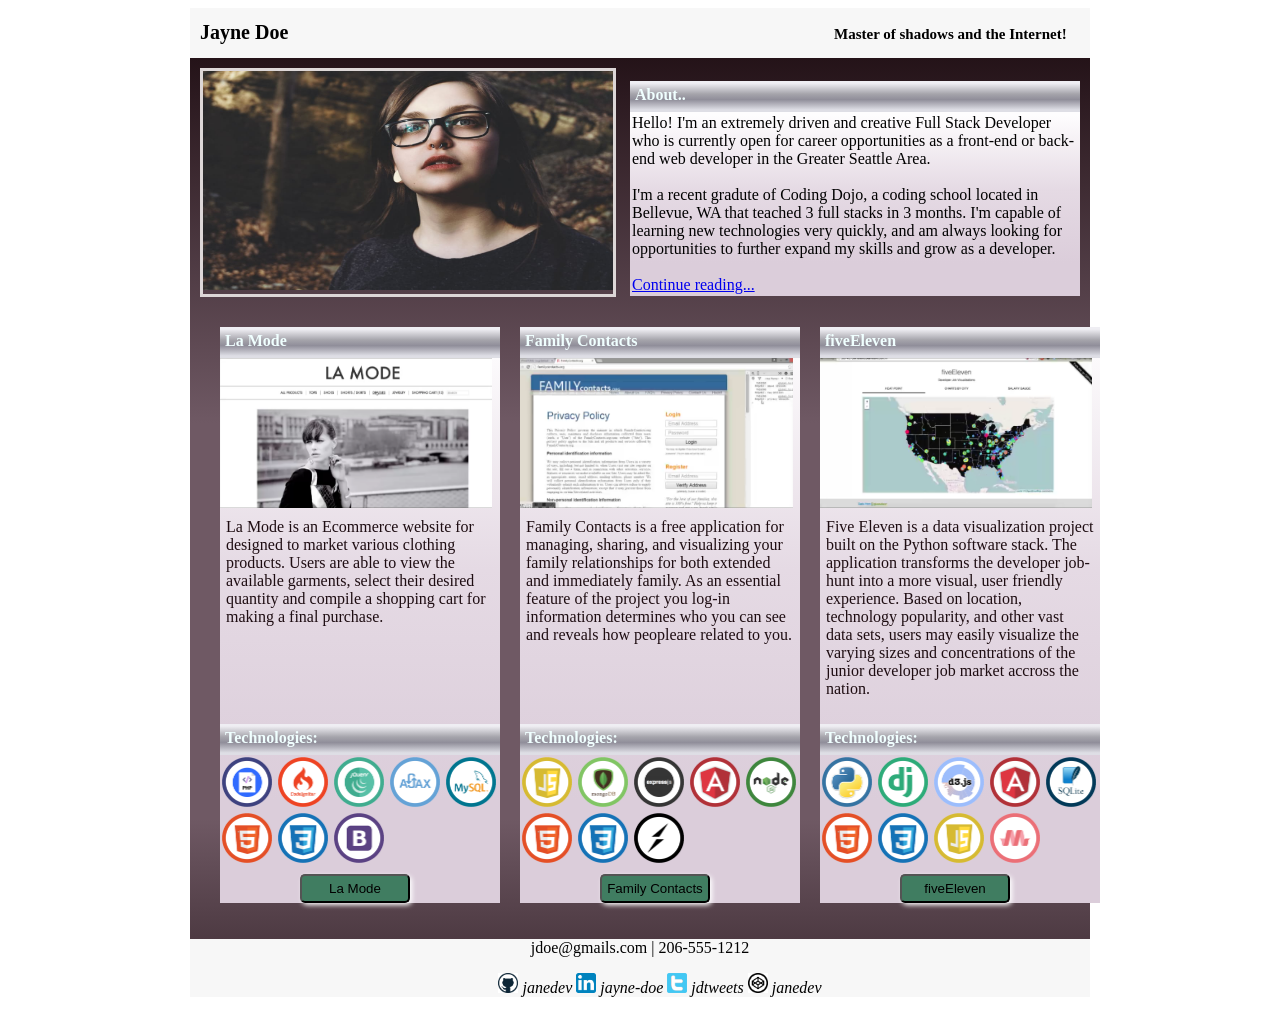
<file: Web Fundamentals/CSS/Portfolio/index.html>
<!DOCTYPE html>
<html lang="en">
    <head>
        <title>Portfolio Assignment</title>
        <meta http-equiv="Content-Type" content="text/html;charset=utf-8" />
        <link rel="stylesheet" type="text/css" href="style.css">
    </head>
    <body>
        <div class='container'>
            <div class='top'>
                <h1>Jayne Doe</h1>
                <h2>Master of shadows and the Internet!</h2>
            </div>
            <div class='content1'>
                <div class='image'><img src="photo_of_me.jpg" alt="Jayne Doe" width=410 height=219></div>
                <div class='article'>
                    <div class='About'>About..</div>
                        <p>Hello! I'm an extremely driven and creative Full Stack Developer who is currently open for career opportunities as a front-end or back-end web developer in the Greater Seattle Area.<br><br> 
                            I'm a recent gradute of Coding Dojo, a coding school located in Bellevue, WA that teached 3 full stacks in 3 months. I'm capable of learning new technologies very quickly, and am always looking for opportunities to further expand my skills and grow as a developer. <br> 
                            <br><a href="#">Continue reading...</a></p>
                    </div>
                    <div class='content2'>
                        <div class='colomn1'>
                            <div class='About'>La Mode</div>
                            <div class='image1'><img src="lamode.png" alt="lamode" width=auto height=150></div>
                            <p>La Mode is an Ecommerce website for designed to market various clothing products. Users are able to view the available garments, select their desired quantity and compile a shopping cart for making a final purchase.
                            </p>
                            <div class='About'>Technologies:</div>
                            <div class='image2'>
                            <div class='image2'><img src="php.png" alt="pho" width=50 height=50></div>
                            <div class='image2'><img src="codeigniter.png" alt="codeigniter" width=50 height=50></div>
                            <div class='image2'><img src="jQuery.png" alt="jQuery" width=50 height=50></div>
                            <div class='image2'><img src="ajax.png" alt="ajax" width=50 height=50></div>
                            <div class='image2'><img src="mysql.png" alt="mysql" width=50 height=50></div>
                            <div class='image2'><img src="HTML.png" alt="HTML" width=50 height=50></div>
                            <div class='image2'><img src="CSS.png" alt="CSS" width=50 height=50></div>
                            <div class='image2'><img src="bootstrap.png" alt="bootstrap" width=50 height=50></div>
                                </div>
                                <input type="submit" value="La Mode">
                        </div>
                        <div class='colomn1'>
                            <div class='About'>Family Contacts</div>
                            <div class='image1'><img src="familycontacts.png" alt="familycontacts" width=auto height=150></div>
                            <p>Family Contacts is a free application for managing, sharing, and visualizing your family relationships for both extended and immediately family. As an essential feature of the project you log-in information determines who you can see and reveals how peopleare related to you.
                            </p> 
                            <div class='About'>Technologies:</div>
                            <div class='image2'>
                            <div class='image2'><img src="JavaScript.png" alt="JavaScript" width=50 height=50></div>
                            <div class='image2'><img src="mongodb.png" alt="mongodb" width=50 height=50></div>
                            <div class='image2'><img src="expressjs.png" alt="expressjs" width=50 height=50></div>
                            <div class='image2'><img src="angular.png" alt="angular" width=50 height=50></div>
                            <div class='image2'><img src="nodejs.png" alt="nodejs" width=50 height=50></div>
                            <div class='image2'><img src="HTML.png" alt="HTML" width=50 height=50></div>
                            <div class='image2'><img src="CSS.png" alt="CSS" width=50 height=50></div>
                            <div class='image2'><img src="socket.png" alt="socket" width=50 height=50></div>
                                </div>
                                <input type="submit" value="Family Contacts">
                        </div>
                        <div class='colomn1'>
                            <div class='About'>fiveEleven</div>
                            <div class='image1'><img src="fiveEleven.png" alt="fiveEleven" width=auto height=150></div>
                            <p>Five Eleven is a data visualization project built on the Python software stack. The application transforms the developer job- hunt into a more visual, user friendly experience. Based on location, technology popularity, and other vast data sets, users may easily visualize the varying sizes and concentrations of the junior developer job market accross the nation.
                            </p>
                            <div class='About'>Technologies:</div>
                            <div class='image2'>
                            <div class='image2'><img src="python.png" alt="python" width=50 height=50></div>
                            <div class='image2'><img src="django.png" alt="django" width=50 height=50></div>
                            <div class='image2'><img src="d3.png" alt="d3" width=50 height=50></div>
                            <div class='image2'><img src="angular.png" alt="angular" width=50 height=50></div>
                            <div class='image2'><img src="sqlite.png" alt="sqlite" width=50 height=50></div>
                            <div class='image2'><img src="HTML.png" alt="HTML" width=50 height=50></div>
                            <div class='image2'><img src="CSS.png" alt="CSS " width=50 height=50></div>
                            <div class='image2'><img src="JavaScript.png" alt="javascript" width=50 height=50></div>
                            <div class='image2'><img src="materialize.png" alt="materialize" width=50 height=50></div>
                                </div>
                                <input type="submit" value="fiveEleven">
                        </div>

                        </div>
            </div>
        <div class='footer'> <p>jdoe@gmails.com | 206-555-1212</p>
        <ul>
            <li> <img src="github.png" alt="github" width=20 height=20>
                 <a href='#'><i>janedev</i></a>
            </li>
            <li> <img src="linkedin.png" alt="linkedin" width=20 height=20>
                 <a href='#'><i>jayne-doe</i></a>
            </li>
            <li> <img src="twitter.png" alt="twitter" width=20 height=20>
                 <a href='#'><i>jdtweets</i></a>
            </li>
            <li> <img src="codepen.png" alt="codepen" width=20 height=20>
                 <a href='#'><i>janedev</i></a>
            </li>
        </ul>
        </div>
        </div>
        
    </body>
</html>
</file>
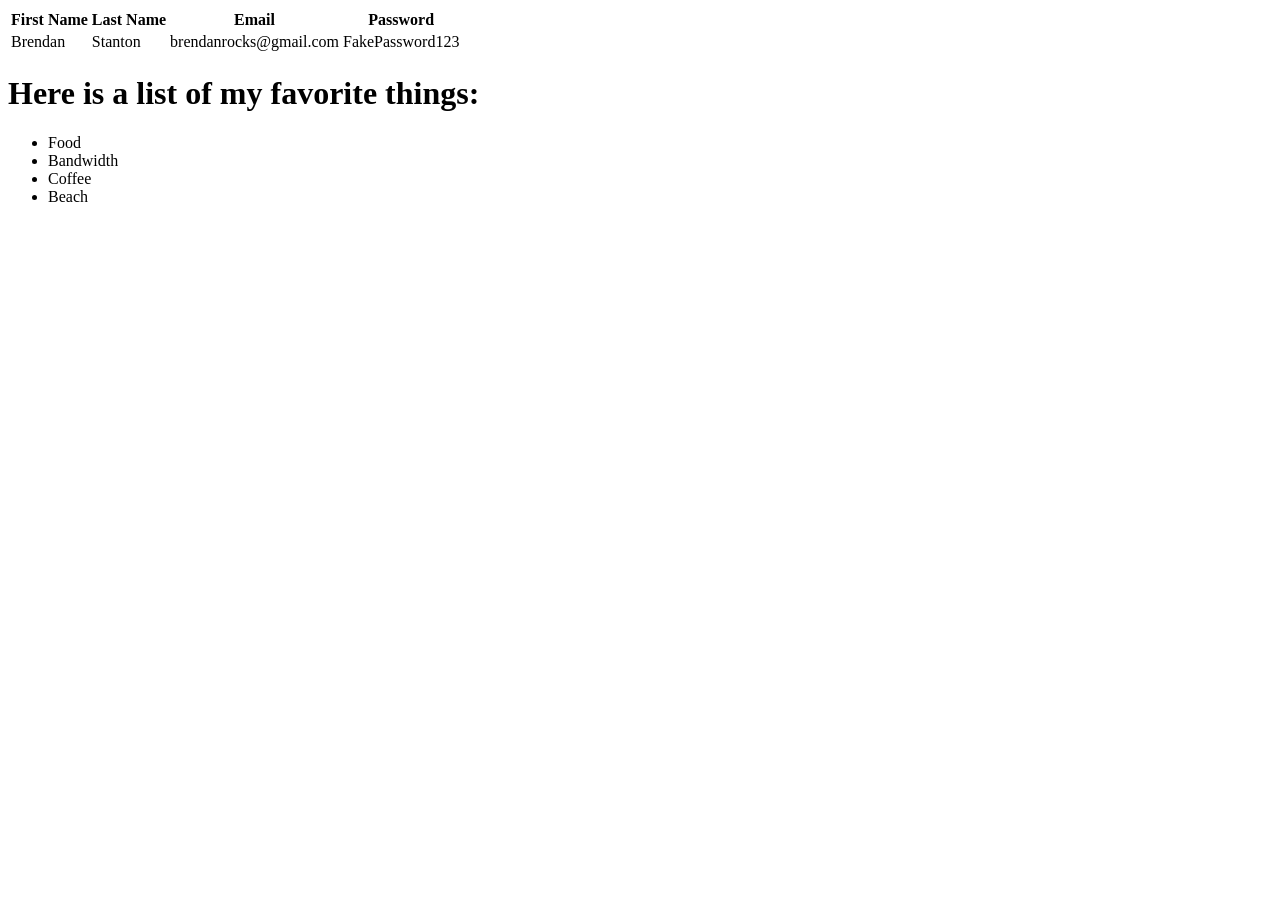
<file: Web Fundamentals/HTML/HTML assignment2.html>
<!DOCTYPE html>
<html>
    <head>
        <title>Basic II</title>
    </head>
    <body>
        <table>
            <thead>
                <tr>
                    <th>First Name</th>
                    <th>Last Name</th>
                    <th>Email</th>
                    <th>Password</th>
                </tr>
            </thead>
            <tbody>
                <tr>
                    <td>Brendan</td>
                    <td>Stanton</td>
                    <td>brendanrocks@gmail.com</td>
                    <td> FakePassword123 </td>
                </tr>
            </tbody>
        </table>
        <h1>Here is a list of my favorite things:</h1>
        <ul>
            <li>Food</li>
            <li>Bandwidth</li>
            <li>Coffee</li>
            <li>Beach</li>
        </ul>
    </body>
</html>
</file>
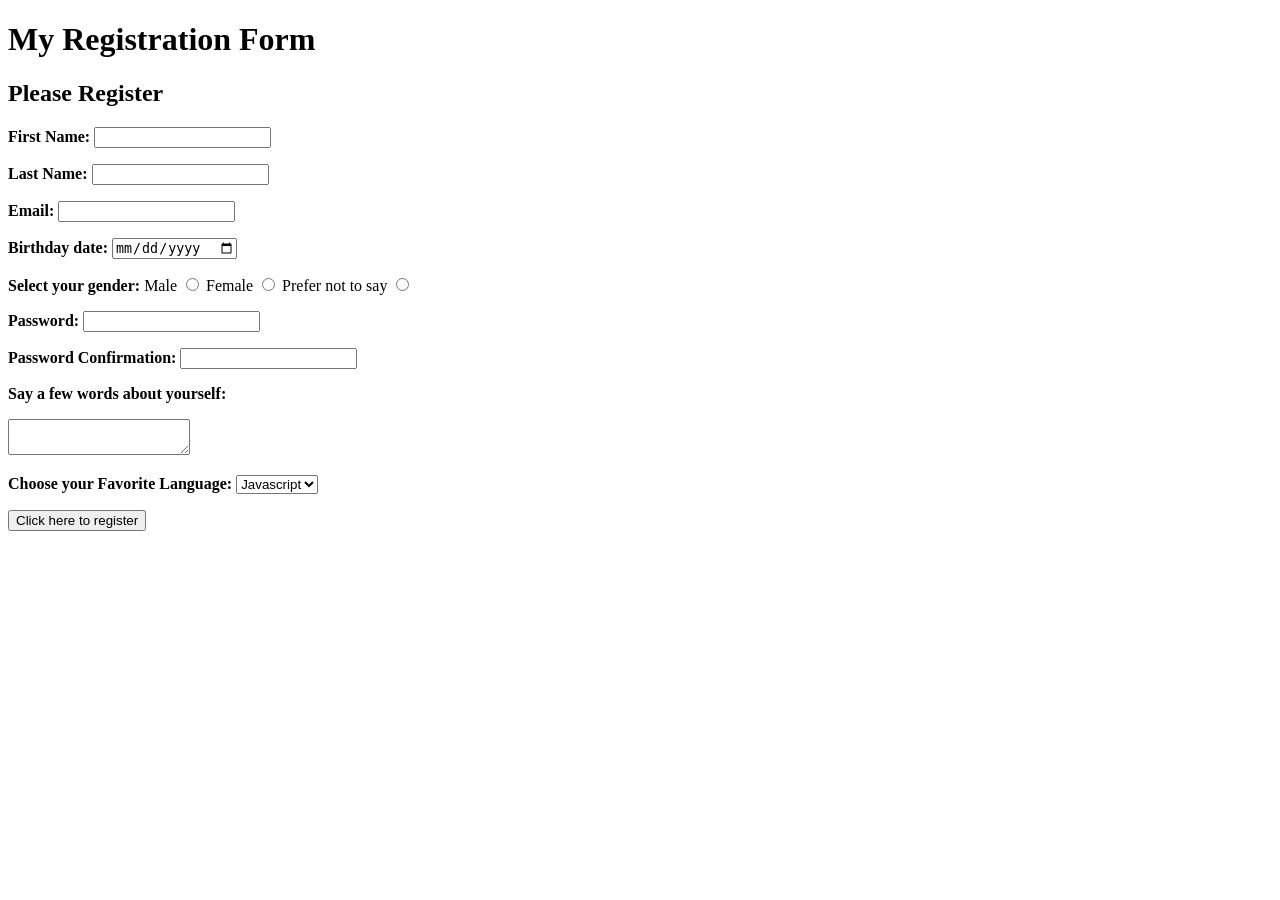
<file: Web Fundamentals/HTML/registration.html>
<!DOCTYPE html>
<html lang="en">
<head>
    <title>My Registration Form</title>
    <h1>My Registration Form</h1>
        <form action="process.php" method="post">
            <h2>Please Register</h2>

                <p>
                    <b><label for="first_name">First Name:</label></b>
                    <input type="text" id="first_name" name="first_name">
                </p>

                <p> 
                    <b><label for="last_name">Last Name:</label></b>
                    <input type="text" id="last_name" name="last_name"> 
                </p>    
        
                <p>
                    <b><label for="email">Email:</label></b>
                    <input type="text" id="email" name="email">
                </p>

                <p>
                    <b>Birthday date:</b>
                    <input type="date" id="birthday" name="birthday">
                </p>
            
        
                <p>
                    <b>Select your gender:</b>
                    <label for="male">Male</label>
                    <input type="radio" id="male" name="gender" value="male">

                    <label for="female">Female</label>
                    <input type="radio" id="female" name="gender" value="female">
                    
                    <label for="decline">Prefer not to say</label>
                    <input type="radio" id="decline" name="gender" value="decline">
                </p>
        
            
                <p>
                    <label for="password"><b>Password:</b></label>
                    <input type="password" id="password" name="password">
                </p>
                <p>
                    <label for="pw_confirm"><b>Password Confirmation:</b></label>
                    <input type="password" id="pw_confirm" name="password_confirmation">
                </p>
                <p><b>Say a few words about yourself:</b></p>
                    <textarea name="description"></textarea>
                <p>
                    <label for="Language"><b>Choose your Favorite Language:</b></label>
                        <select name="Language" id="Language">
                            <option value="Javascript">Javascript</option>
                            <option value="CSS">CSS</option>
                            <option value="HTML">HTML</option>
                            <option value="C++">C++</option>
                            <option value="others">others</option>
                        </select>
                        
                </p>
            
            
        
        <p><input type="submit" value="Click here to register"></p>
        </form>

</body>
</html>
</file>
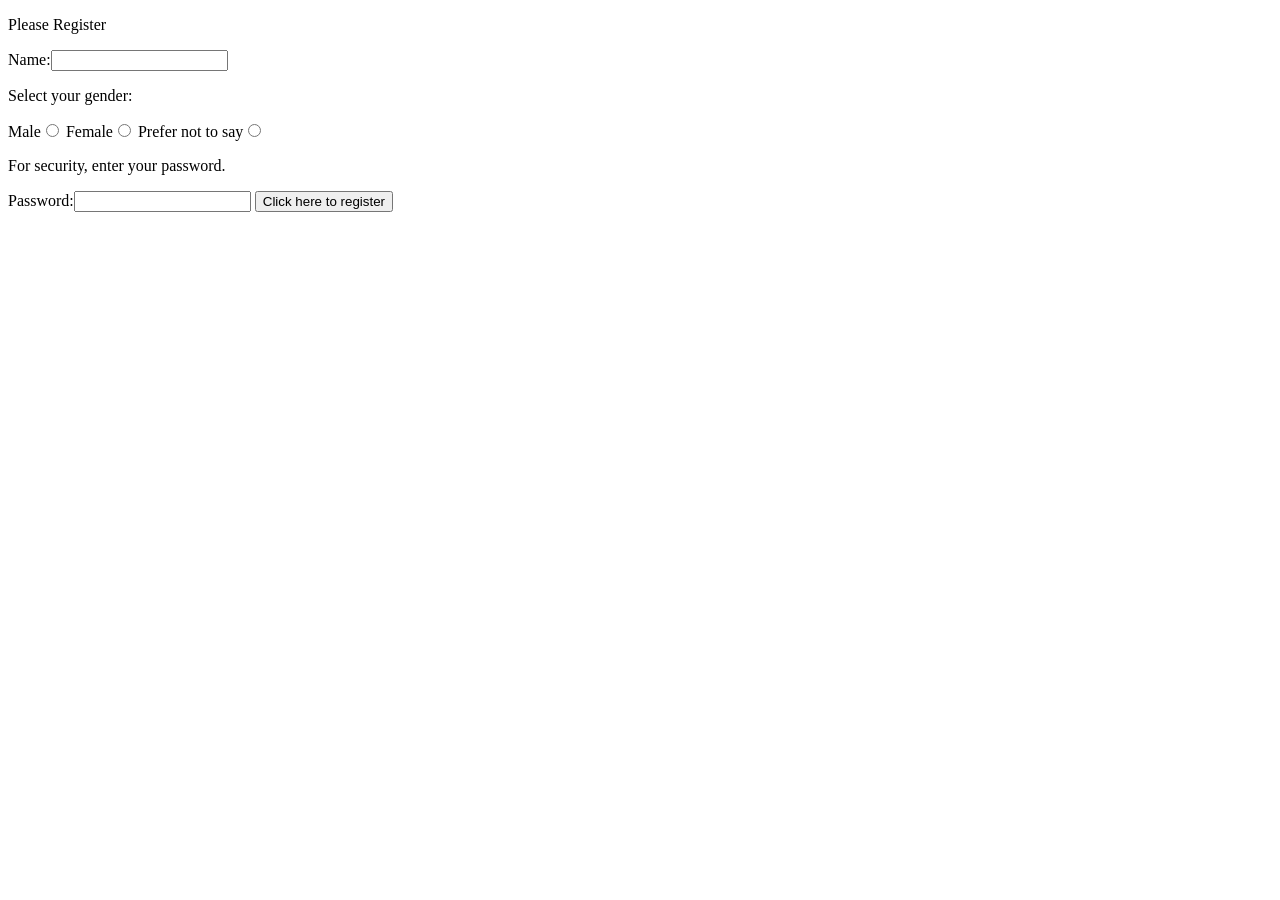
<file: Web Fundamentals/HTML/registration1.html>
<!DOCTYPE html>
<html>
    <head>
    <form>    
    <p>Please Register</p>
    <label>
        Name:<input type="text" name="name">
    </label>
    <p>Select your gender:</p>
    <label>
       Male<input type="radio" name="gender" value="male"> 
    </label>
    <label>
       Female<input type="radio" name="gender" value="female">
    </label>
    <label>
       Prefer not to say<input type="radio" name="gender" value="decline">
    </label>
    <p>For security, enter your password.</p>
    <label>
        Password:<input type="password" name="password">
    </label>
    <input type="submit" value="Click here to register">
</form>
    </body>
</html>
</file>
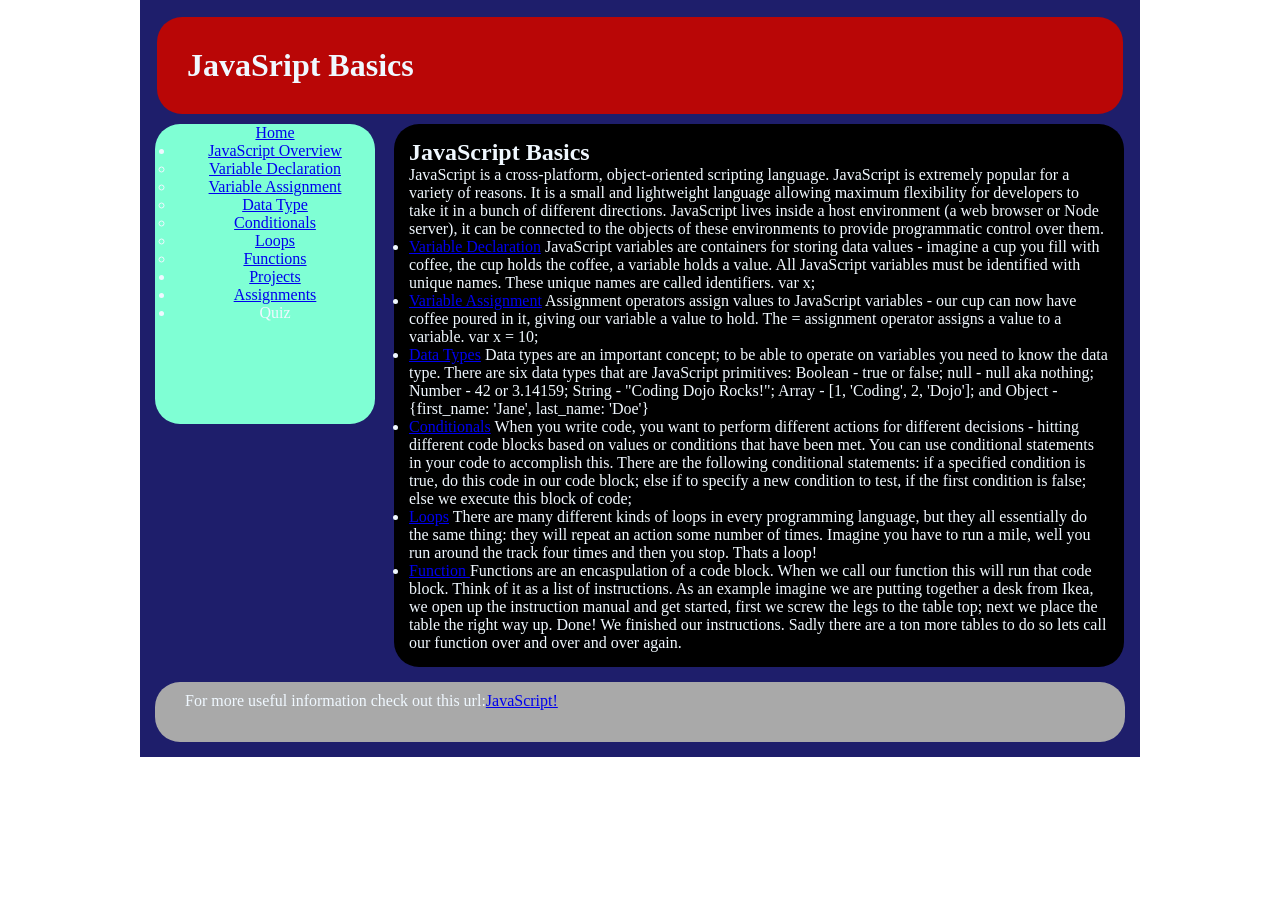
<file: Web Fundamentals/CSS/Javascript Basics/Javascript Basics.html>
<!DOCTYPE html>
<html lang="en">
   <head>
      <title>JavaSript Basics</title>
      <link rel="stylesheet" type="text/css" href="Javascript Basics.css">
   </head>
   <body>
       <div id="container">
         <div id="header">
            <h1>JavaSript Basics</h1>
         </div>
          
         <div id="side">
             <a href="index.html">Home</a>
             <ul>
                 <li><a href="index.html">JavaScript Overview</a></li>
                 <ul>
                     <li><a href="index.html">Variable Declaration</a></li>
                     <li><a href="index.html">Variable Assignment</a></li>
                     <li><a href="index.html">Data Type</a></li>
                     <li><a href="index.html">Conditionals</a></li>
                     <li><a href="index.html">Loops</a></li>
                     <li><a href="index.html">Functions</a></li>
                 </ul>
                 <li><a href="index.html">Projects</a></li>
                 <li><a href="index.html">Assignments</a></li>
                 <li>Quiz</li>
             </ul>
      
      </div>
         <div id="main_content">
             <h2>JavaScript Basics</h2>
             <p>
                JavaScript is a cross-platform, object-oriented scripting language. JavaScript is extremely popular for a variety of reasons. It is a small and
                lightweight language allowing maximum flexibility for developers to take it in a bunch of different directions. JavaScript lives inside a host
                environment (a web browser or Node server), it can be connected to the objects of these environments to provide programmatic control over
                them.
             </p>
             <ul>
                <li><a href="Variable Declaration">Variable Declaration</a>  JavaScript variables are containers for storing data values - imagine a cup you fill with coffee, the cup holds the coffee,
                    a variable holds a value. All JavaScript variables must be identified with unique names. These unique names are called identifiers. var x;</li>
                <li><a href="Variable Assignment">Variable Assignment</a> Assignment operators assign values to JavaScript variables - our cup can now have coffee poured in it, giving our
                    variable a value to hold. The = assignment operator assigns a value to a variable. var x = 10;</li>
                <li><a href="Data Types">Data Types</a> Data types are an important concept; to be able to operate on variables you need to know the data type. There are six data types
                    that are JavaScript primitives: Boolean - true or false; null - null aka nothing; Number - 42 or 3.14159; String - "Coding Dojo Rocks!";
                    Array - [1, 'Coding', 2, 'Dojo']; and Object - {first_name: 'Jane', last_name: 'Doe'}</li>
                <li><a href="Conditionals">Conditionals</a> When you write code, you want to perform different actions for different decisions - hitting different code blocks based on
                    values or conditions that have been met. You can use conditional statements in your code to accomplish this. There are the following
                    conditional statements: if a specified condition is true, do this code in our code block; else if to specify a new condition to test, if the first
                    condition is false; else we execute this block of code; </li>
                <li><a href="Loops">Loops</a> There are many different kinds of loops in every programming language, but they all essentially do the same thing: they will repeat
                        an action some number of times. Imagine you have to run a mile, well you run around the track four times and then you stop. Thats a loop!</li>
                <li><a href="Function ">Function </a> Functions are an encaspulation of a code block. When we call our function this will run that code block. Think of it as a list of
                    instructions. As an example imagine we are putting together a desk from Ikea, we open up the instruction manual and get started, first we
                    screw the legs to the table top; next we place the table the right way up. Done! We finished our instructions. Sadly there are a ton more
                    tables to do so lets call our function over and over and over again.</li>
            </ul>
            
         </div>
         <div id="link">For more useful information check out this url: <a href="index.html">JavaScript!</a></div>
         
         
      </div>

   </body>
</html>
</file>
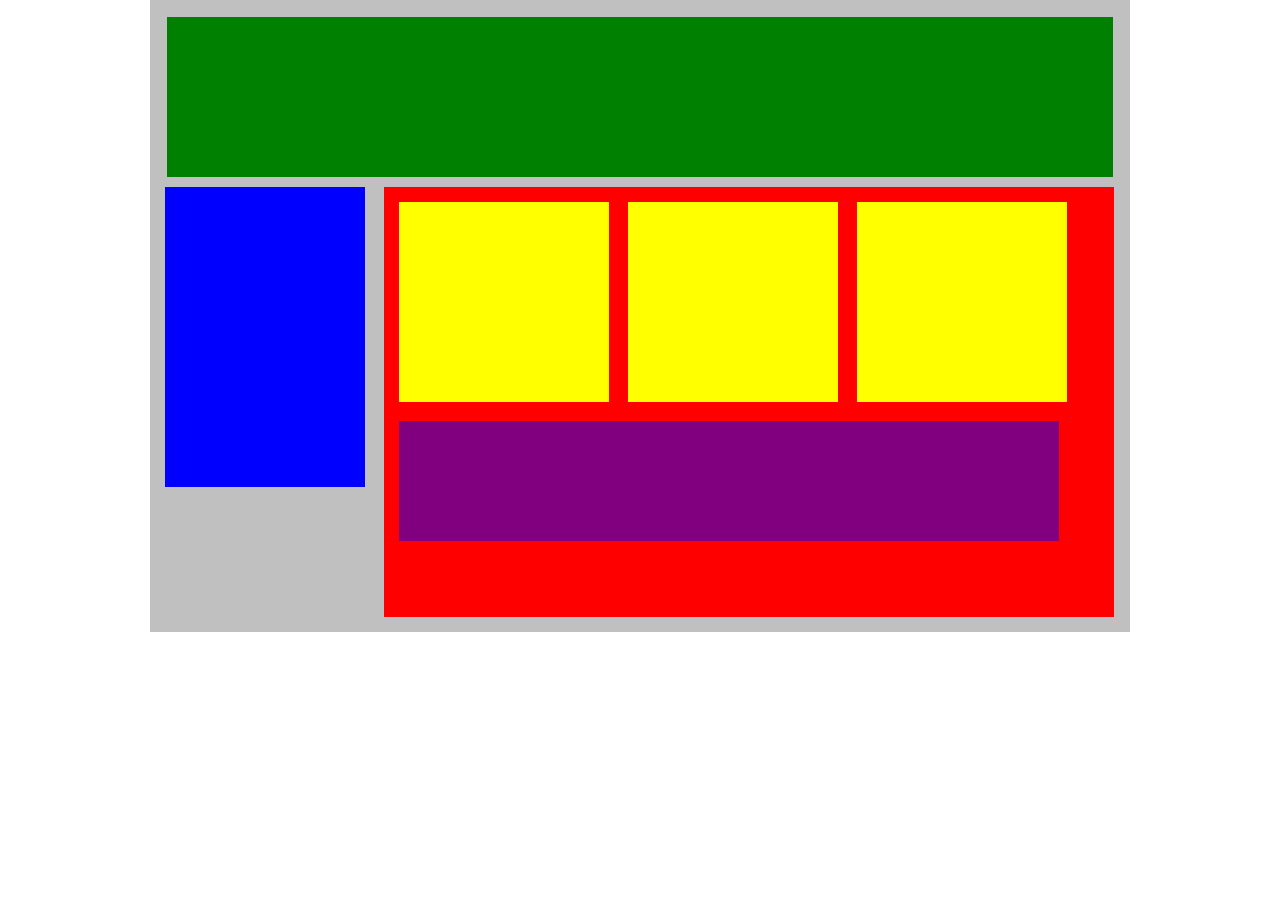
<file: Web Fundamentals/CSS/Plotting Your Blocks/Plotting Your Blocks.html>
<!DOCTYPE html>
<html lang="en">
   <head>
      <title>Position Practice</title>
      <link rel="stylesheet" type="text/css" href="Plotting Your Blocks.css">
   </head>
   <body>
       <div id="wrapper">
         <div id="header"></div>
         <div id="navigation"></div>
         <div id="main_content">
            <div class="subcontents"></div>
            <div class="subcontents"></div>
            <div class="subcontents"></div>
            <div id="advertisement"></div>
         </div>
      </div><!-- end of wrapper -->
   </body>
</html>
</file>
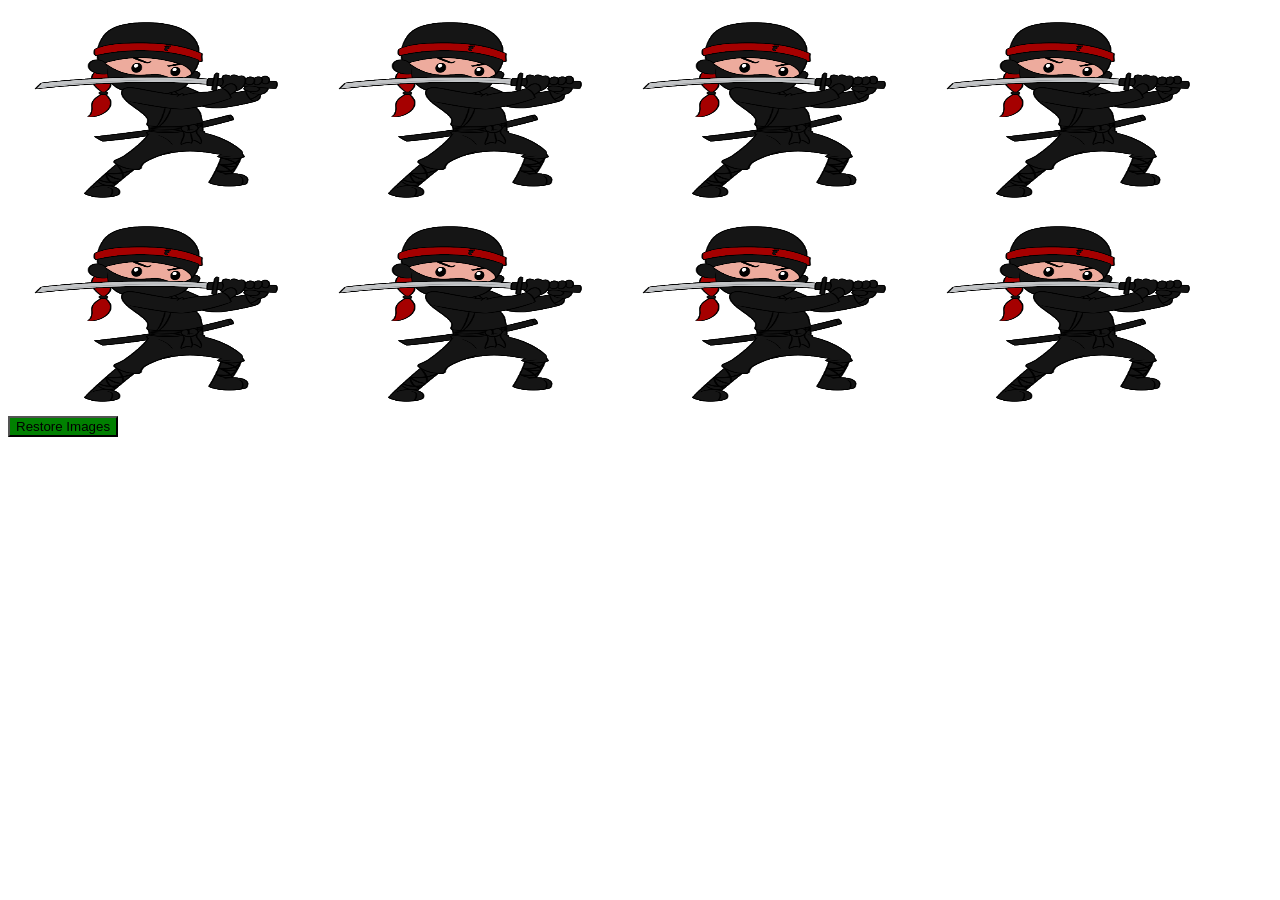
<file: Web Fundamentals/JQuery/Disappearing Ninja/Disappearing Ninja.html>
<!DOCTYPE html>
<html lang="en">
    <head>
        <title>Assignment: Disappearing Ninja</title>
        <script src='https://ajax.googleapis.com/ajax/libs/jquery/3.4.1/jquery.min.js'></script>
        <script>
            $(document).ready(function(){
                alert('you are now working in Jquery!');
                $('img').click(function(){
                $(this).hide();
                })

                $('button').click(function(){
                $('img').show();
                })

       
        }); 
        </script> 
        <style>
            img {
                width:300px;
                height: 200px;
            }
            button{
                background-color: green;
            }
        </style>
      
    </head>
    <body>
      <img src="Ninja.png"/>
      <img src="Ninja.png"/>
      <img src="Ninja.png"/>
      <img src="Ninja.png"/>
      <img src="Ninja.png"/>
      <img src="Ninja.png"/>
      <img src="Ninja.png"/>
      <img src="Ninja.png"/>
      <button>Restore Images</button>


      
    </body>
</html>
</file>
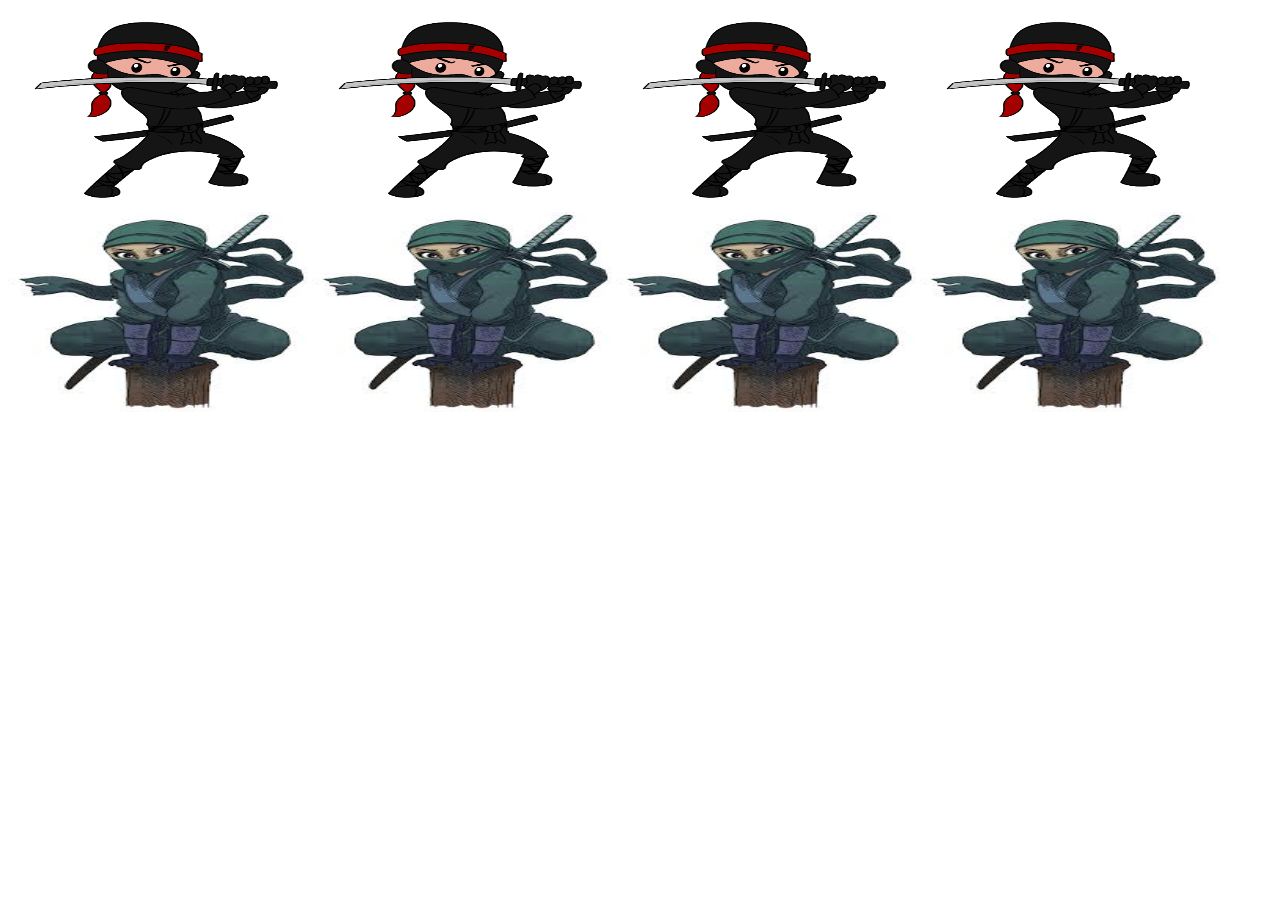
<file: Web Fundamentals/JQuery/Hover/Hover.html>
<!DOCTYPE html>
<html lang="en">
    <head>
        <title>Assignment: Disappearing Ninja</title>
        <script src='https://ajax.googleapis.com/ajax/libs/jquery/3.4.1/jquery.min.js'></script>
        <script>
            $(document).ready(function(){
                
                // $('img').click(function(){
                // $(this).hide();
                // })

            //     $('img').hover(function(){
			// 	$(this).hide();
			// },function(){
			// 	$(this).css('color', 'black');
			// }); 

            alert('you are now working in Jquery!');
                $('img').hover(function() {
                    var x = $(this).attr('data-alt-src');
                 $(this).attr('data-alt-src', $(this).attr('src'));
                 $(this).attr('src',x);
                });
     
    })
        </script> 
        <style>
            img {
                width:300px;
                height: 200px;
            }
        </style>
      
    </head>
    <body>
        <img src='Ninja.png' data-alt-src='images.jfif' />
        <img src='Ninja.png' data-alt-src='images.jfif' />
        <img src='Ninja.png' data-alt-src='images.jfif' />
        <img src='Ninja.png' data-alt-src='images.jfif' />
        <!-- <img src='Ninja.png' data-alt-src='images.jfif' />
        <img src='images.jfif' data-alt-src='Ninja.png' /> -->
        <img src='images.jfif' data-alt-src='Ninja.png' />
        <img src='images.jfif' data-alt-src='Ninja.png' />
        <img src='images.jfif' data-alt-src='Ninja.png' />
        <img src='images.jfif' data-alt-src='Ninja.png' />
      
      


      
    </body>
</html>
</file>
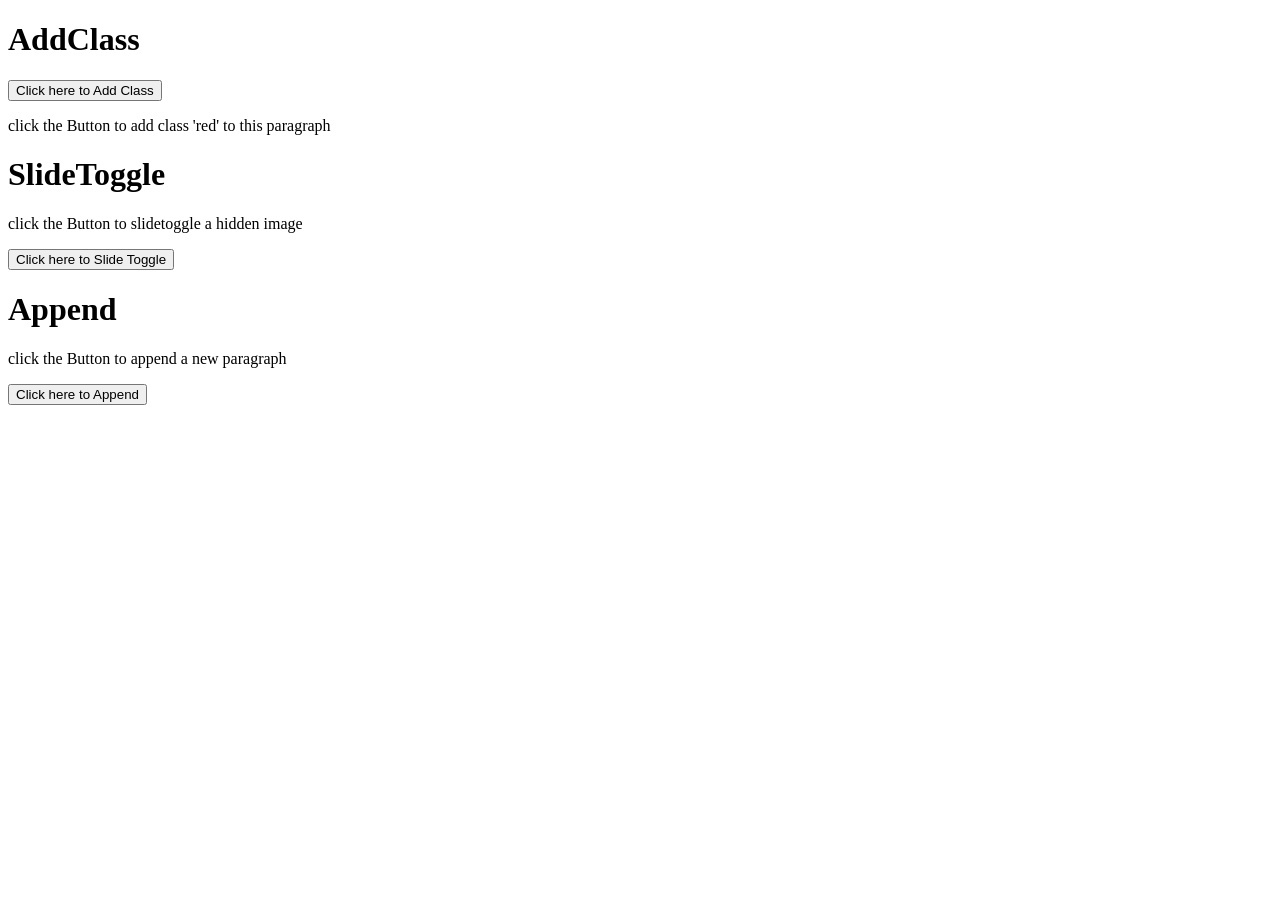
<file: Web Fundamentals/JQuery/jQuery Functions/Jquerry.html>
<!DOCTYPE html>
<html lang="en">
    <head>
        <title>Jquery</title>
        <style>
            .red{
                color: red;
            }
        </style>
        <script src='https://ajax.googleapis.com/ajax/libs/jquery/3.4.1/jquery.min.js'></script>
        <script>
       $(document).ready(function(){

            alert('you are now working in Jquery!');

       $('#Add').click(function(){
        $('#P1').addClass('red');


       });
       $('#Tog').click(function(){
        $( ".p2" ).toggle( "slow" );
       


       }) ;
       $('#app').click(function(){
        $(".p3").append( "<strong>Hello</strong>" );
        


       }) 
        


        }); 
        </script> 
        <!-- <script>console.log($);
        </script>
        <script>console.log($());
        </script> -->
    </head>
    <body>
      <div class="Addclass">
        <h1> AddClass</h1>
       
        <button id="Add"> Click here to Add Class</button> 
        <p id="P1">click the Button to add class 'red' to this paragraph</p>

      </div>
      <div class="SlideToggle">
        <h1> SlideToggle</h1>
        <p class="p2">click the Button to slidetoggle a hidden image</p>
        <button id="Tog"> Click here to Slide Toggle</button>
        <!-- <img id="book" src="ninja.gif" alt="" width="100" height="123"> -->
    </div>
      <div class="last">
        <h1> Append</h1>
        <p class='p3'>click the Button to append a new paragraph</p>
        <button id="app"> Click here to Append</button>
      </div>

      
    </body>
</html>
</file>
<file: Web Fundamentals/CSS/Portfolio/style.css>
/* { outline: 1px solid red; }*/
.container{
    width: 900px;
    min-height: 900px;
    background: rgb(30,13,18);
background: linear-gradient(180deg, rgba(30,13,18,1) 2%, rgba(111,89,100,1) 42%, rgba(111,89,100,1) 82%, rgba(61,43,50,1) 100%);margin: 0px auto;
}
.top{
    min-height: 25px,
    max-width: 900px;
    background-color: #f7f7f7;  
    padding: 0px 10px;
}
.top >h1{
    display: inline-block;
    width: 480px;
    font-size: 20px;
    font-family: "Comic Sans MS", "Comic Sans";
    align-content: center;
    
}
.top >h2{
    display: inline-block;
    max-width: max-content;
    font-size: 15px;
    font-family: Calibri;
    padding-left: 150px;

}
.content1{
    display: inline-block;
    background-color:transparent;
    width: 900px;
    min-height: 200px;
    padding:auto 5px;
}
.article{
    display: inline-block;
    background: rgb(254,253,254);
    background-color: linear-gradient(180deg, rgba(254,253,254,1) 2%, rgba(229,218,228,1) 42%, rgba(219,205,218,1) 82%, rgba(219,205,218,1) 100%);
    width: 450px;
    height: fit-content;
    
}
.image{
    display: inline-block;
    background:transparent;
    border:3px solid #ddd7d7;
    margin: 10px;
    
}
.article > p{
    background: linear-gradient(180deg, rgba(254,253,254,1) 2%, rgba(229,218,228,1) 42%, rgba(219,205,218,1) 82%, rgba(219,205,218,1) 100%);
     max-height: 219px;
    padding: 2px;
    margin: auto;
    font-family: Calibri;
}
.About{
    background: rgb(239,238,243);
    background: linear-gradient(180deg, rgba(239,238,243,1) 7%, rgba(165,164,171,1) 42%, rgba(144,142,154,1) 60%, rgba(222,222,229,1) 93%);height: 21px;
    padding:5px;
    margin:auto;
    font-family: Calibri;
    font-weight: bold;
    color: azure;
}
.content2{
    
    display: flex;
    width: auto;
    height: fit-content;
    margin: 20px;
    padding: 0px;
    justify-content: space-evenly;

}
.colomn1{
    display: inline-block;
    background: rgb(254,253,254);
    background: linear-gradient(180deg, rgba(254,253,254,1) 2%, rgba(229,218,228,1) 42%, rgba(219,205,218,1) 82%, rgba(219,205,218,1) 100%);
    min-width:280px;
    margin: 0px 10px 0px;
    
}
.colomn1 > p{
    /* background: rgb(254,253,254); */
    background-colorackground: linear-gradient(180deg, rgba(254,253,254,1) 2%, rgba(229,218,228,1) 42%, rgba(219,205,218,1) 82%, rgba(219,205,218,1) 100%);
    font-family: Calibri;
    color: rgb(30,13,18);
    min-height: 200px;
    min-width: 260px;
    margin: 3px;
    padding: 3px;
    
    
}
.image2{
    background-color: transparent;
    display: inline-block;
    padding: 1px;
    margin: 0px;
}
.colomn1 > input{
    background-color: #407d61;
    box-shadow: 2px 2px 5px white;
    border-radius: 5px;
    padding: 5px;
    width: 110px;
    margin: 5px 0 0 80px;
    text-align: center;
}
.footer{
    /*background-color: azure;
    font-family: Calibri;
    display: inline-block;
    max-width: 900px;
    justify-content: center;
    min-height: 30px;
    font-size: 12px;
    text-align: center;
    padding: 0px 10px;*/
    min-height: 25px,
    max-width: 900px;
    background-color: #f7f7f7; 
    padding: 0px 10px;
    text-align: center;
    font-family: Calibri;
    color:black;
    

}

ul li {
    font-style:oblique;
    color:black;
    display: inline-block;
}
ul li > a{
    color: black;
  background-color: transparent;
  text-decoration:none;

}
</file>
<file: Web Fundamentals/CSS/Javascript Basics/Javascript Basics.css>
*{ 
 margin: 0px;
 padding: 0px;
}
#container{
 flex;
 width: 970px;
 background-color: rgb(30, 30, 107);
 margin: 0px auto;
 padding: 15px;
 height: fit-content;
}
#header{
 flex: 1;
 max-height: fit-content;
 background-color: rgb(185, 6, 6);
 margin: 2px;
 padding: 30px;
 margin-bottom: 10px;
 color: aliceblue;
 border-radius: 25px;
}
#side{
 min-height: 300px;
 width: 200px;
 padding-left: 20px;
 background-color: aquamarine;
 display: inline-block;
 vertical-align: top;
 border-radius: 25px;
 color: aliceblue;
 text-align: center;
}

/*.navigation{
    flex: 1;
    border-radius: 10px;
    width: 180px;
    background-color: aquamarine;
    float: left;
    padding: 10px 10px 10px 10px;
}*/
#main_content{
 max-height: fit-content;
 width: 700px;
 background-color: black;
 display: inline-block;
 margin-left: 15px;
 padding: 15px;
 border-radius: 25px;
 color: aliceblue;
}
#link{
    min-height: 50px;
    min-width: max-content;
    background-color: darkgrey;
    padding-left: 30px;
    padding-top: 10px;
    margin-top: 15px;
    border-radius: 25px;
    align-items: baseline;
    color: aliceblue;
    justify-items: auto;
    text-align: left;
    display: flex;
}
/*.subcontents{
 min-height: 200px;
 width: 210px;
 background-color: yellow;
 display: inline-table;
 margin-right: 15px;*/
}
</file>
<file: Web Fundamentals/CSS/Plotting Your Blocks/Plotting Your Blocks.css>
/*CSS reset settings here*/
*{ 
 margin: 0px;
 padding: 0px;
}
#wrapper{
 width: 950px;
 background-color: silver;
 margin: 0px auto;
 padding: 15px;
 height: fit-content;
}
#header{
 min-height: 100px;
 background-color: green;
 margin: 2px;
 padding: 30px;
 margin-bottom: 10px;
}
#navigation{
 min-height: 300px;
 width: 200px;
 background-color: blue;
 display: inline-block;
 vertical-align: top;
}
#main_content{
 min-height: 400px;
 width: 700px;
 background-color: red;
 display: inline-block;
 margin-left: 15px;
 padding: 15px;
}
.subcontents{
 min-height: 200px;
 width: 210px;
 background-color: yellow;
 display: inline-table;
 margin-right: 15px;
}
#advertisement{
 min-height: 120px;
 width: 660px;
 background-color: purple;
 margin-top: 15px;
}
</file>
